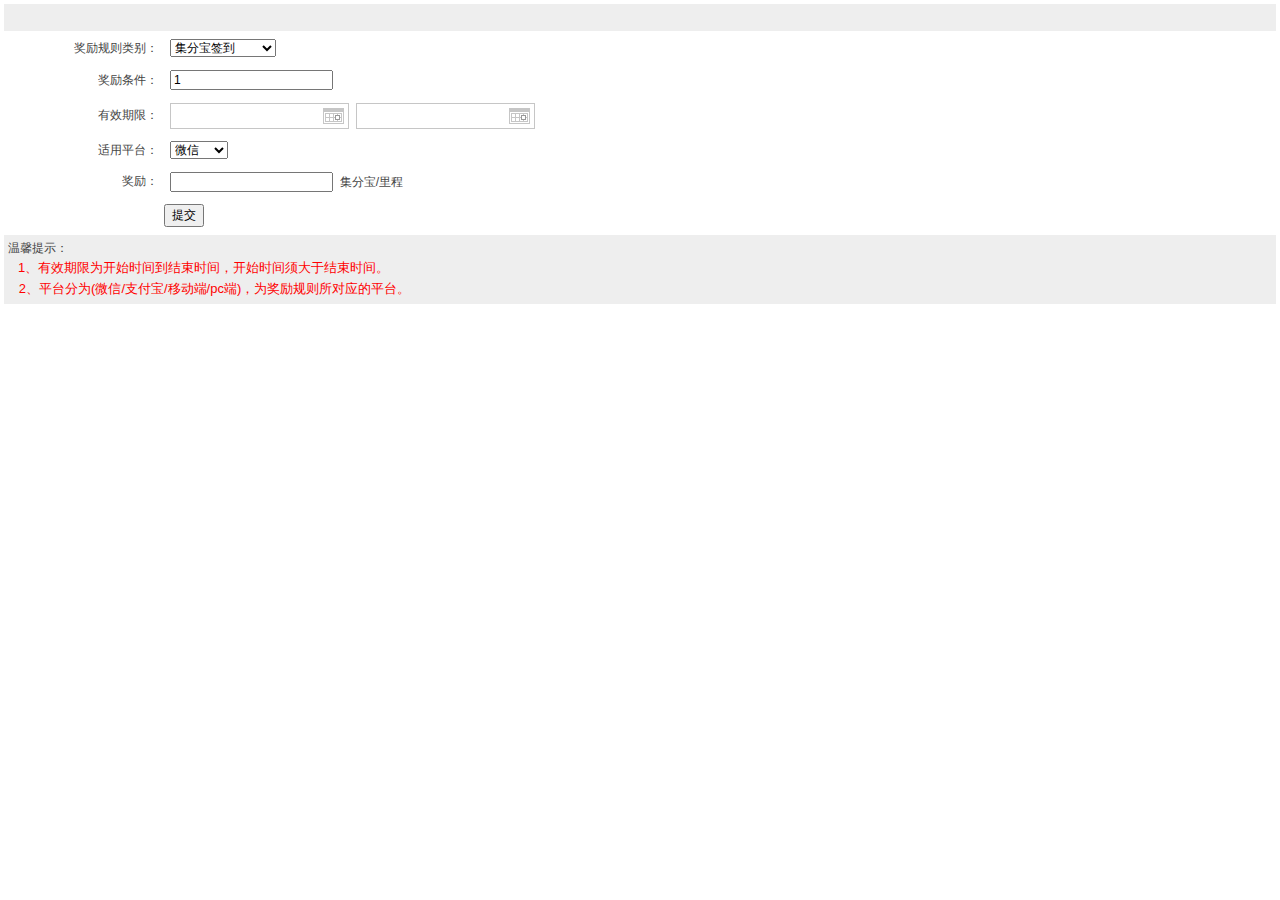
<file: WebRoot/addPara.html>
<!doctype html>
<html>
<head>
<meta http-equiv="Content-Type" content="text/html; charset=UTF-8" ></meta>
<title>嗨悠游奖励规则</title>
<style>
body { background: #ffffff; color: #444;font-size:12px; }
a { color: #07c; text-decoration: none; border: 0; background-color: transparent; }
body, div, q, iframe, form, h5 { margin: 0; padding: 0; }
img, fieldset { border: none 0; }
body, td, textarea { word-break: break-all; word-wrap: break-word; line-height:1.6; }
body, input, textarea, select, button { margin: 0; font-size: 12px; font-family: Tahoma, SimSun, sans-serif; }
div, p, table, th, td { font-size:1em; font-family:inherit; line-height:inherit; }
h5 { font-size:12px; }
ol li,ul li{ margin-bottom:0.5em;}
pre, code { font-family: "Courier New", Courier, monospace; word-wrap:break-word; line-height:1.4; font-size:12px;}
pre{background:#f6f6f6; border:#eee solid 1px; margin:1em 0.5em; padding:0.5em 1em;}
#content { padding-left:50px; padding-right:50px; }
#content h2 { font-size:20px; color:#069; padding-top:8px; margin-bottom:8px; }
#content h3 { margin:8px 0; font-size:14px; COLOR:#693; }
#content h4 { margin:8px 0; font-size:16px; COLOR:#690; }
#content div.item { margin-top:10px; margin-bottom:10px; border:#eee solid 4px; padding:10px; }
hr { clear:both; margin:7px 0; +margin: 0;
border:0 none; font-size: 1px; line-height:1px; color: #069; background-color:#069; height: 1px; }
.infobar { background:#fff9e3; border:1px solid #fadc80; color:#743e04; }
.buttonStyle{width:64px;height:22px;line-height:22px;color:#369;text-align:center;background:url(images/buticon.gif) no-repeat left top;border:0;font-size:12px;}
.buttonStyle:hover{background:url(images/buticon.gif) no-repeat left -23px;}
</style>
<script type="text/javascript" src="js/zDrag.js"></script>
<script type="text/javascript" src="js/zDialog.js"></script>
<script type="text/javascript" src="js/laydate/laydate.js"></script>
<script type="text/javascript" src="js/jquery.min.js"></script>
<script type="text/javascript" src="js/jquery.SuperSlide.js"></script>
<script type="text/javascript" src="js/main.js"></script>
<script type="text/javascript" src="js/core.js"></script>
</head>
<body>
<div id="forlogin">
<form name="postRule" id="postRule" >
      <table width="100%" border="0" align="center" cellpadding="4" cellspacing="4" bordercolor="#666666">
        <tr>
          <td colspan="2" bgcolor="#eeeeee">&nbsp;</td>
        </tr>
        <tr>
          <td width="150" align="right">奖励规则类别：</td>
          <td>
          <select name="PARAM_NAME">
			  <option value ="JIFENBAO_POINT">集分宝签到</option>
			  <option value ="POINT_SIGN_COUNT">集分宝连续签到</option>
			  <option value ="CUMULATIVE_POINT">集分宝累积签到</option>
			  <option value ="MILEAGE">里程每次签到</option>
			  <option value ="MILEAGE_SIGN_COUNT">里程连续签到</option>
			  <option value ="CUMULATIVE_MILEAGE">里程累积签到</option>
			</select>
          </td>
        </tr>
        <tr>
          <td width="150" align="right">奖励条件：</td>
          <td><input type="text" name="PARAM_VALUE"  value="1"/></td>
        </tr>
        <tr>
          <td align="right">有效期限：</td>
          <td><input type="text"  name="START_TIME"  class="laydate-icon"  onclick="laydate()"/>&nbsp;&nbsp;<input type="text" name="END_TIME"  class="laydate-icon"  onclick="laydate()"/></td>
        </tr>
         <tr>
          <td align="right">适用平台：</td>
          <td>
          <select name="TYPE">
			  <option value ="微信">微信</option>
			  <option value ="支付宝">支付宝</option>
			  <option value ="移动端">移动端</option>
			  <option value ="pc端">pc端</option>
			</select>
          </td>
        </tr>
         <tr>
          <td align="right">奖励：</td>
          <td><input type="text" name="AWARD_VALUE"  />&nbsp;&nbsp;集分宝/里程</td>
        </tr>
        <tr>
          <td colspan="2" align="left" style="padding-left:160px;">
          <input type="hidden" value="0" name="PARAM_TYPE" ID="PARAM_TYPE"/>
          <input type="button"  id="addRule" onclick="postRules()" value="提交" />
          </td>
        </tr>
         <tr>
          <td colspan="2" bgcolor="#eeeeee">温馨提示：</br>&nbsp;&nbsp;&nbsp;<span style="color:#F00; font-size:13px">1、有效期限为开始时间到结束时间，开始时间须大于结束时间。</br>&nbsp;&nbsp;&nbsp;2、平台分为(微信/支付宝/移动端/pc端)，为奖励规则所对应的平台。</span></td>
        </tr>
      </table>
</form>
</div>
</body>
</html>
</file>
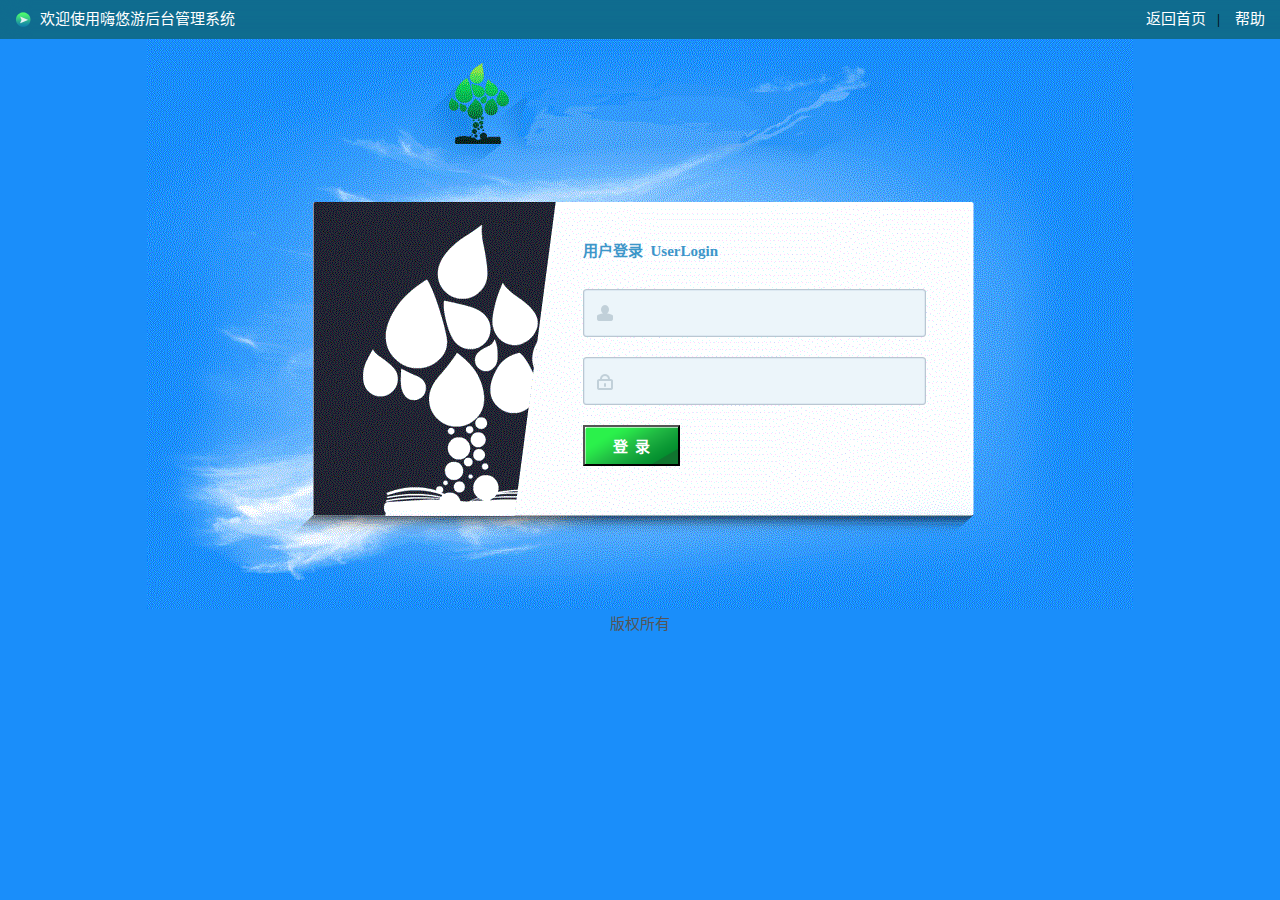
<file: WebRoot/login.html>
<!doctype html>
<meta http-equiv="x-ua-compatible" content="IE=EmulateIE9" >
<html lang="zh-CN">
<head>
	<meta charset="UTF-8">
    <link rel="stylesheet" href="css/login.css">
    	<script type="text/javascript" src="js/jquery-1.9.1.min.js"></script>
	<script type="text/javascript" src="js/core.js"></script>
	<script type="text/javascript" src="js/bootstrap.min.js"></script>
	<script type="text/javascript" src="js/main.js"></script>
	<title>嗨悠游后台登陆</title>
</head>
<body>
	<div id="login_top">
		<div id="welcome">
			欢迎使用嗨悠游后台管理系统
		</div>
		<div id="back">
			<a href="#">返回首页</a>&nbsp;&nbsp; | &nbsp;&nbsp;
			<a href="#">帮助</a>
		</div>
	</div>
	<div id="login_center">
		<div id="login_area">
			<div id="login_form">
				<form action="admin/adminUserLogin/login.json"  name="loginForm" id="loginForm"  method="post">
					<div id="login_tip">
						用户登录&nbsp;&nbsp;UserLogin
					</div>
					<div  id="loginText" style="color:#F00; font-size:15px"></div>
					<div><input type="text" class="username" name="userName" id="userName"></div>
					<div><input type="passWord" class="pwd" name="passWord" id="passWord"></div>
					<div id="btn_area">
					    <button type="button"  id="sub_btn" onclick="login()">登&nbsp;&nbsp;录</button>
					</div>
				</form>
			</div>
		</div>
	</div>
	<div id="login_bottom">
		版权所有
	</div>
</body>
</html>
</file>
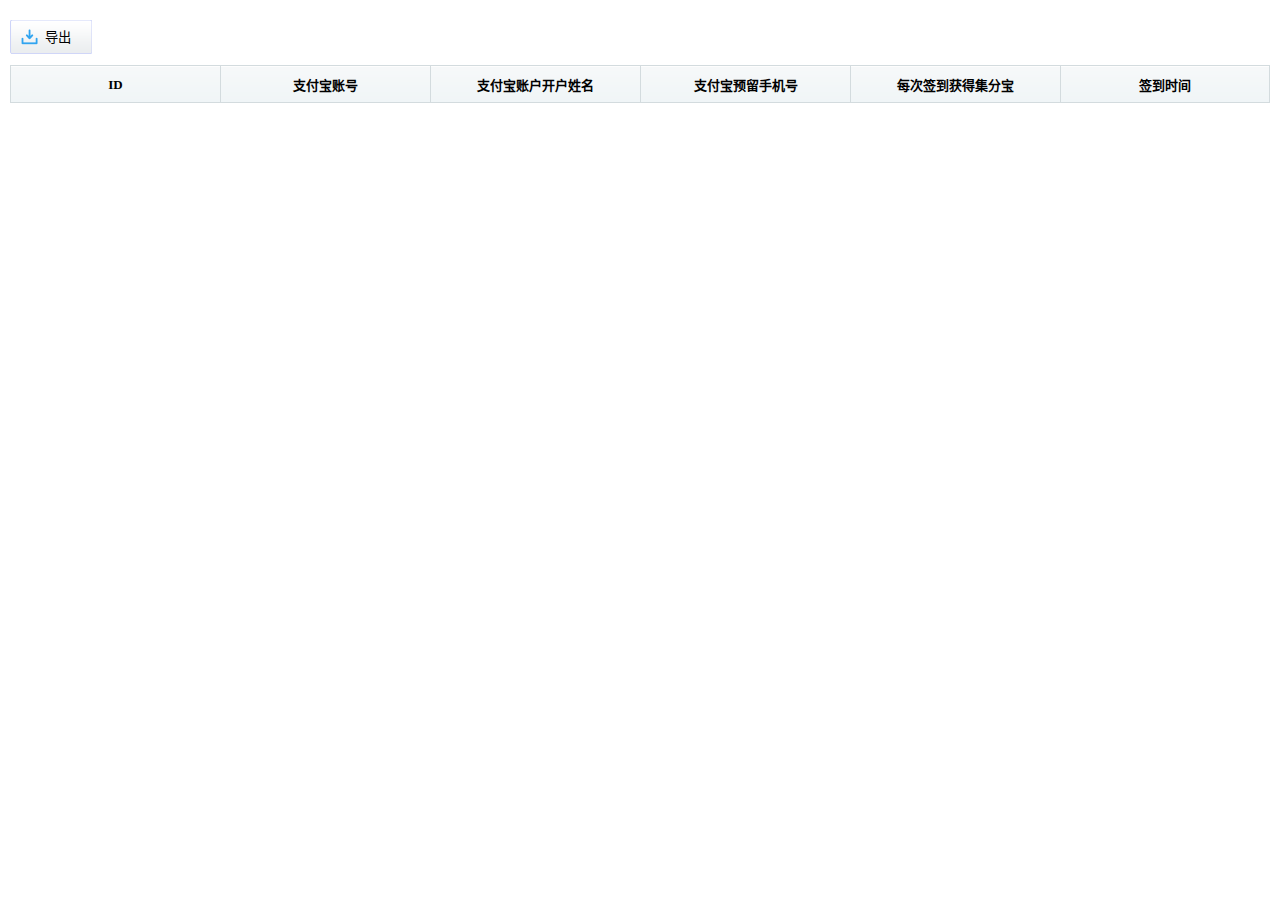
<file: WebRoot/main.html>
<!doctype html>
<html lang="zh-CN">
<head>
<meta charset="UTF-8">
<link rel="stylesheet" href="css/common.css">
<link rel="stylesheet" href="css/main.css">
<script type="text/javascript" src="js/jquery.min.js"></script>
<script type="text/javascript" src="js/colResizable-1.3.min.js"></script>
<script type="text/javascript" src="js/common.js"></script>
<script type="text/javascript" src="js/core.js"></script>
    <script type="text/javascript" src="js/main.js"></script>
<script type="text/javascript">
	$(function() {
		$(".list_table").colResizable({
			liveDrag : true,
			gripInnerHtml : "<div class='grip'></div>",
			draggingClass : "dragging",
			minWidth : 30
		});

	});
</script>
<title>Document</title>
</head>
<body>
	<div class="container">
		<div id="button" class="mt10">
			<input type="button" name="button" class="btn btn82 btn_export"
				value="导出">
		</div>
		<div id="search_bar" class="mt10">
			<div id="table" class="mt10">
				<div class="box span10 oh" id="tableDiv">
					<table id="tbody" width="100%" border="0" cellpadding="0" cellspacing="0" class="list_table">
						<tr>
							<th width="25%">ID</th>
							<th width="25%">支付宝账号</th>
							<th width="25%">支付宝账户开户姓名</th>
							<th width="25%">支付宝预留手机号</th>
							<th width="25%">每次签到获得集分宝</th>
							<th width="25%">签到时间</th>
							</tr>
					</table>

				</div>
			</div>
		</div>
	</div>
</body>
</html>
</file>
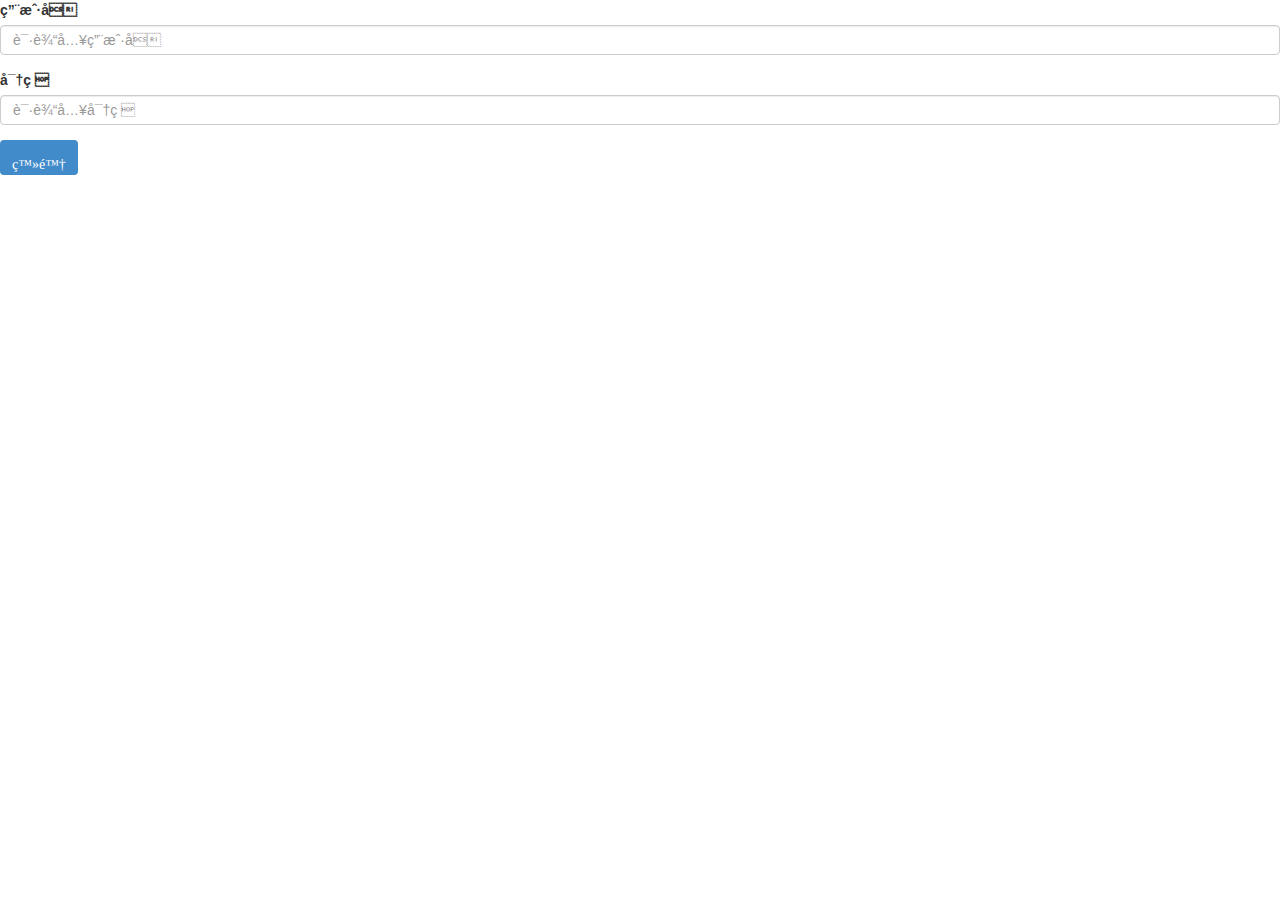
<file: WebRoot/login/login.html>
<!DOCTYPE html>
<html>
  <head>
    <title>login.html</title>
    <meta name="content-type" content="text/html; charset=UTF-8">
	<link href="../css/bootstrap.min.css" rel="stylesheet" />
	<link href="../css/main.css" rel="stylesheet" />
	<script type="text/javascript" src="../js/jquery-1.9.1.min.js"></script>
	<script type="text/javascript" src="../js/core.js"></script>
	<script type="text/javascript" src="../js/bootstrap.min.js"></script>
  </head>
  <body>
  
	<div class="center-block">
		<form id="frmLogin">
			<div class="form-group">
		    <label for="userName">用户名</label>
		    <input type="text" class="form-control" id="userName" placeholder="请输入用户名">
		  </div>
		  <div class="form-group">
		    <label for="txtPwd">密码</label>
		    <input type="password" class="form-control" id="txtPwd" placeholder="请输入密码">
		  </div>
		  <button type="submit" class="btn btn-primary">登陆</button>
		</form>
	</div>
  </body>
</html>
</file>
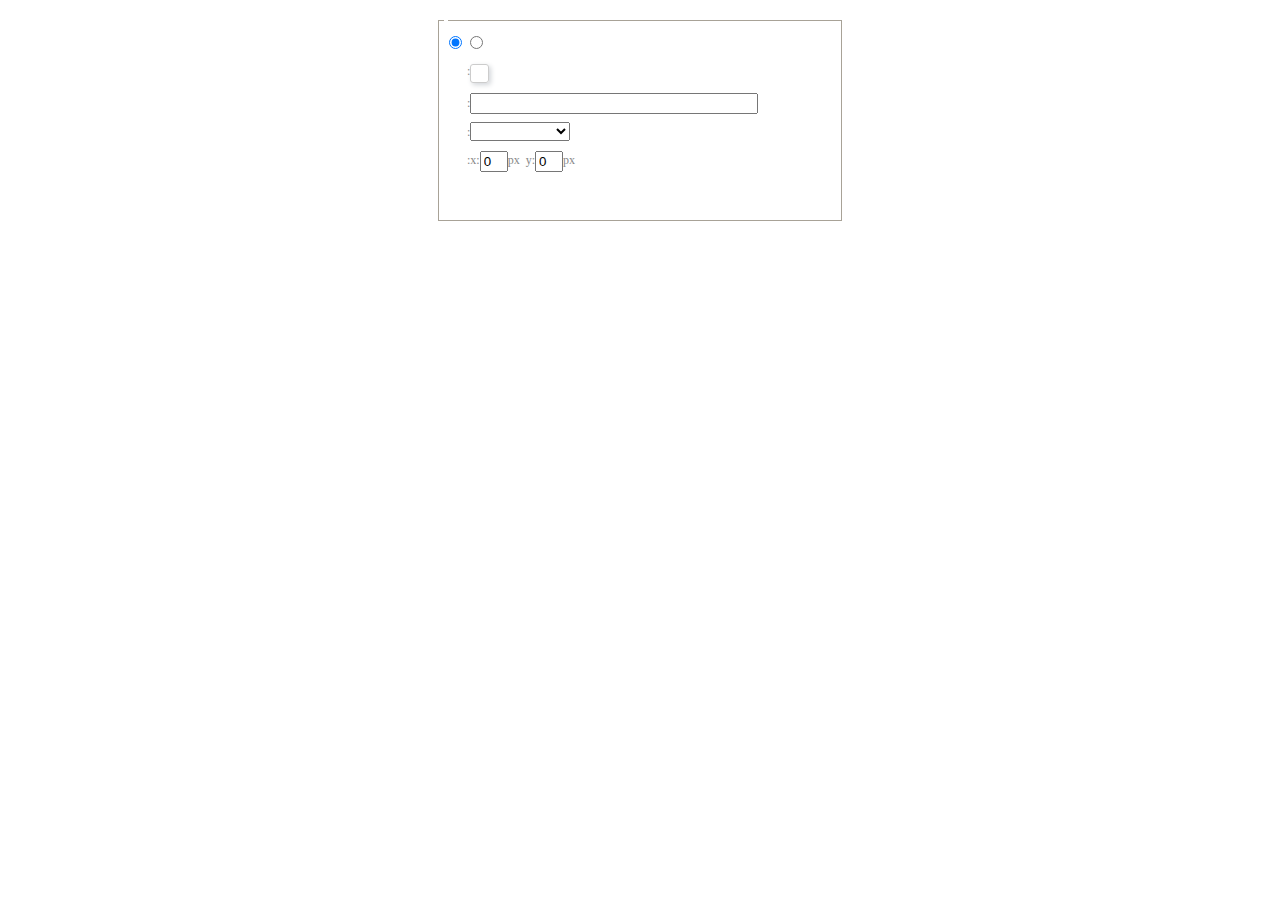
<file: WebRoot/ueditor/dialogs/background/background.html>
<!DOCTYPE HTML>
<html>
<head>
    <meta http-equiv="Content-Type" content="text/html;charset=utf-8"/>
    <script type="text/javascript" src="../internal.js"></script>
    <link rel="stylesheet" type="text/css" href="background.css">
</head>
<body>
    <div id="bg_container" class="wrapper">
        <div id="tabHeads" class="tabhead">
            <span class="focus" data-content-id="normal"><var id="lang_background_normal"></var></span>
            <span class="" data-content-id="imgManager"><var id="lang_background_local"></var></span>
        </div>
        <div id="tabBodys" class="tabbody">
            <div id="normal" class="panel focus">
                <fieldset class="bgarea">
                    <legend><var id="lang_background_set"></var></legend>
                    <div class="content">
                        <div>
                            <label><input id="nocolorRadio" class="iptradio" type="radio" name="t" value="none" checked="checked"><var id="lang_background_none"></var></label>
                            <label><input id="coloredRadio" class="iptradio" type="radio" name="t" value="color"><var id="lang_background_colored"></var></label>
                        </div>
                        <div class="wrapcolor pl">
                            <div class="color">
                                <var id="lang_background_color"></var>:
                            </div>
                            <div id="colorPicker"></div>
                            <div class="clear"></div>
                        </div>
                        <div class="wrapcolor pl">
                            <label><var id="lang_background_netimg"></var>:</label><input class="txt" type="text" id="url">
                        </div>
                        <div id="alignment" class="alignment">
                            <var id="lang_background_align"></var>:<select id="repeatType">
                                <option value="center"></option>
                                <option value="repeat-x"></option>
                                <option value="repeat-y"></option>
                                <option value="repeat"></option>
                                <option value="self"></option>
                            </select>
                        </div>
                        <div id="custom" >
                            <var id="lang_background_position"></var>:x:<input type="text" size="1" id="x" maxlength="4" value="0">px&nbsp;&nbsp;y:<input type="text" size="1" id="y" maxlength="4" value="0">px
                        </div>
                    </div>
                </fieldset>

            </div>
            <div id="imgManager" class="panel">
                <div id="imageList" style=""></div>
            </div>
        </div>
    </div>
    <script type="text/javascript" src="background.js"></script>
</body>
</html>
</file>
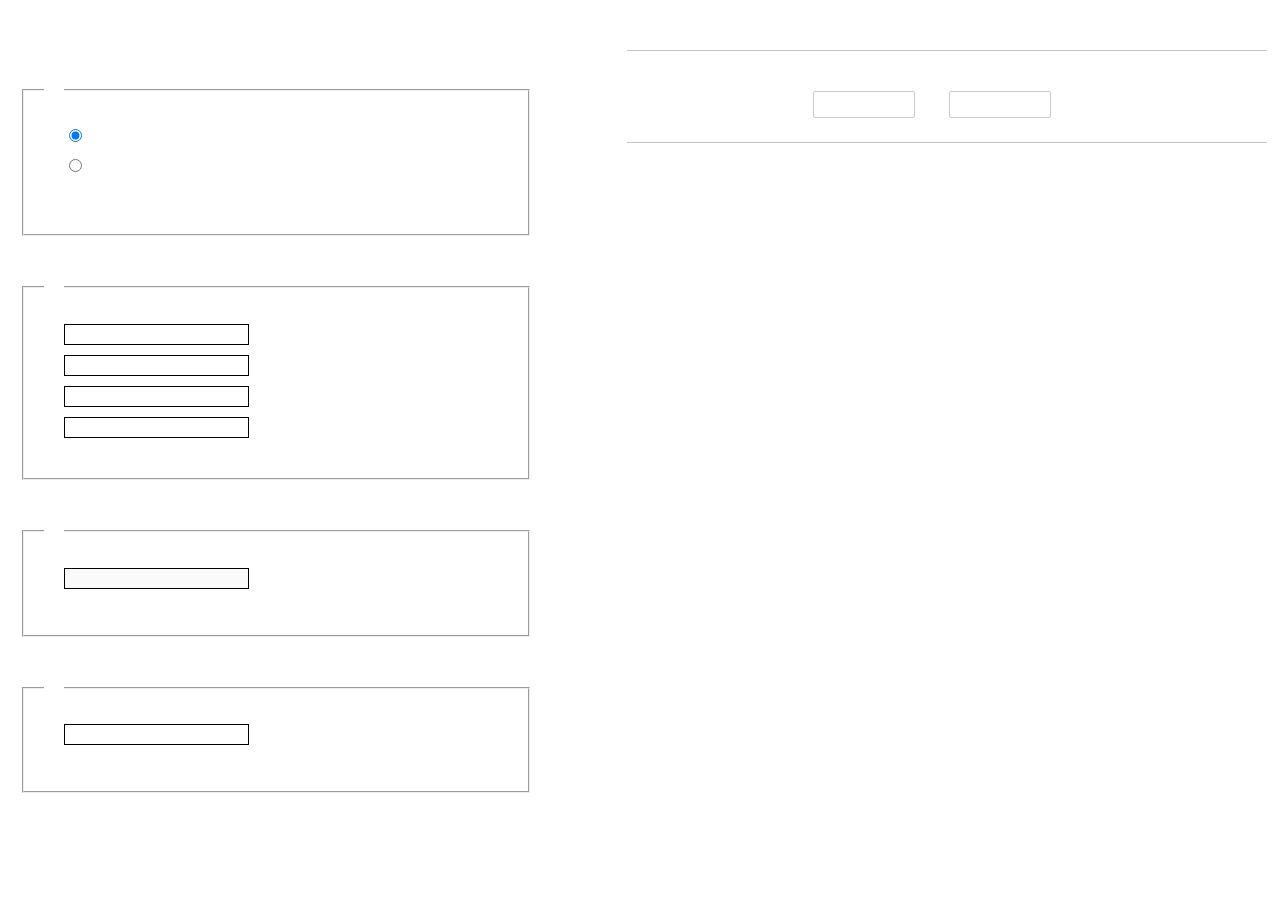
<file: WebRoot/ueditor/dialogs/charts/charts.html>
<!DOCTYPE html>
<html>
    <head>
        <title>chart</title>
        <meta chartset="utf-8">
        <link rel="stylesheet" type="text/css" href="charts.css">
        <script type="text/javascript" src="../internal.js"></script>
    </head>
    <body>
        <div class="main">
            <div class="table-view">
                <h3><var id="lang_data_source"></var></h3>
                <div id="tableContainer" class="table-container"></div>
                <h3><var id="lang_chart_format"></var></h3>
                <form name="data-form">
                    <div class="charts-format">
                        <fieldset>
                            <legend><var id="lang_data_align"></var></legend>
                            <div class="format-item-container">
                                <label>
                                    <input type="radio" class="format-ctrl not-pie-item" name="charts-format" value="1" checked="checked">
                                    <var id="lang_chart_align_same"></var>
                                </label>
                                <label>
                                    <input type="radio" class="format-ctrl not-pie-item" name="charts-format" value="-1">
                                    <var id="lang_chart_align_reverse"></var>
                                </label>
                                <br>
                            </div>
                        </fieldset>
                        <fieldset>
                            <legend><var id="lang_chart_title"></var></legend>
                            <div class="format-item-container">
                                <label>
                                    <var id="lang_chart_main_title"></var><input type="text" name="title" class="data-item">
                                </label>
                                <label>
                                    <var id="lang_chart_sub_title"></var><input type="text" name="sub-title" class="data-item not-pie-item">
                                </label>
                                <label>
                                    <var id="lang_chart_x_title"></var><input type="text" name="x-title" class="data-item not-pie-item">
                                </label>
                                <label>
                                    <var id="lang_chart_y_title"></var><input type="text" name="y-title" class="data-item not-pie-item">
                                </label>
                            </div>
                        </fieldset>
                        <fieldset>
                            <legend><var id="lang_chart_tip"></var></legend>
                            <div class="format-item-container">
                                <label>
                                    <var id="lang_cahrt_tip_prefix"></var>
                                    <input type="text" id="tipInput" name="tip" class="data-item" disabled="disabled">
                                </label>
                                <p><var id="lang_cahrt_tip_description"></var></p>
                            </div>
                        </fieldset>
                        <fieldset>
                            <legend><var id="lang_chart_data_unit"></var></legend>
                            <div class="format-item-container">
                                <label><var id="lang_chart_data_unit_title"></var><input type="text" name="unit" class="data-item"></label>
                                <p><var id="lang_chart_data_unit_description"></var></p>
                            </div>
                        </fieldset>
                    </div>
                </form>
            </div>
            <div class="charts-view">
                <div id="chartsContainer" class="charts-container"></div>
                <div id="chartsType" class="charts-type">
                    <h3><var id="lang_chart_type"></var></h3>
                    <div class="scroll-view">
                        <div class="scroll-container">
                            <div id="scrollBed" class="scroll-bed"></div>
                        </div>
                        <div id="buttonContainer" class="button-container">
                            <a href="#" data-title="prev"><var id="lang_prev_btn"></var></a>
                            <a href="#" data-title="next"><var id="lang_next_btn"></var></a>
                        </div>
                    </div>
                </div>
            </div>
        </div>
        <script src="../../third-party/jquery-1.10.2.min.js"></script>
        <script src="../../third-party/highcharts/highcharts.js"></script>
        <script src="chart.config.js"></script>
        <script src="charts.js"></script>
    </body>
</html>
</file>
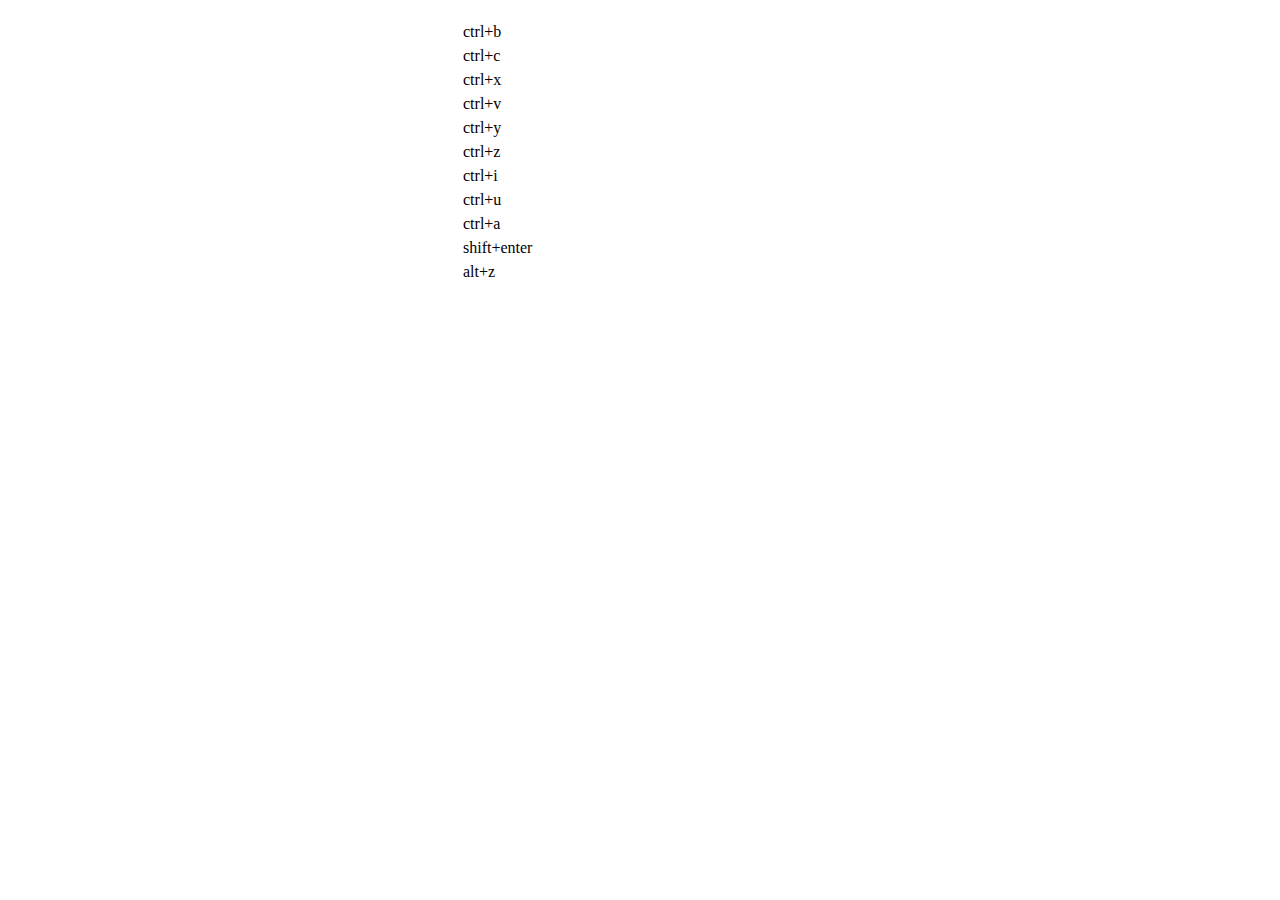
<file: WebRoot/ueditor/dialogs/help/help.html>
<!DOCTYPE HTML PUBLIC "-//W3C//DTD HTML 4.01 Transitional//EN"
        "http://www.w3.org/TR/html4/loose.dtd">
<html>
<head>
    <title>帮助</title>
    <meta content="text/html; charset=utf-8" http-equiv="Content-Type"/>
    <script type="text/javascript" src="../internal.js"></script>
    <link rel="stylesheet" type="text/css" href="help.css">
</head>
<body>
<div class="wrapper" id="helptab">
    <div id="tabHeads" class="tabhead">
        <span class="focus" tabsrc="about"><var id="lang_input_about"></var></span>
        <span tabsrc="shortcuts"><var id="lang_input_shortcuts"></var></span>
    </div>
    <div id="tabBodys" class="tabbody">
        <div id="about" class="panel">
            <h1>UEditor</h1>
            <p id="version"></p>
            <p><var id="lang_input_introduction"></var></p>
        </div>
        <div id="shortcuts" class="panel">
            <table>
                <thead>
                <tr>
                    <td><var id="lang_Txt_shortcuts"></var></td>
                    <td><var id="lang_Txt_func"></var></td>
                </tr>
                </thead>
                <tbody>
                <tr>
                    <td>ctrl+b</td>
                    <td><var id="lang_Txt_bold"></var></td>
                </tr>
                <tr>
                    <td>ctrl+c</td>
                    <td><var id="lang_Txt_copy"></var></td>
                </tr>
                <tr>
                    <td>ctrl+x</td>
                    <td><var id="lang_Txt_cut"></var></td>
                </tr>
                <tr>
                    <td>ctrl+v</td>
                    <td><var id="lang_Txt_Paste"></var></td>
                </tr>
                <tr>
                    <td>ctrl+y</td>
                    <td><var id="lang_Txt_undo"></var></td>
                </tr>
                <tr>
                    <td>ctrl+z</td>
                    <td><var id="lang_Txt_redo"></var></td>
                </tr>
                <tr>
                    <td>ctrl+i</td>
                    <td><var id="lang_Txt_italic"></var></td>
                </tr>
                <tr>
                    <td>ctrl+u</td>
                    <td><var id="lang_Txt_underline"></var></td>
                </tr>
                <tr>
                    <td>ctrl+a</td>
                    <td><var id="lang_Txt_selectAll"></var></td>
                </tr>
                <tr>
                    <td>shift+enter</td>
                    <td><var id="lang_Txt_visualEnter"></var></td>
                </tr>
                <tr>
                    <td>alt+z</td>
                    <td><var id="lang_Txt_fullscreen"></var></td>
                </tr>
                </tbody>
            </table>
        </div>
    </div>
</div>
<script type="text/javascript" src="help.js"></script>
</body>
</html>
</file>
<file: WebRoot/css/login.css>
@CHARSET "UTF-8";
* { margin:0; padding:0; list-style:none;}
html, body { 
	background: url(../images/login/bg.gif);
	overflow-y: auto;
	overflow-x: hidden;
	font:normal 15px "Microsoft YaHei";
}
#login_top {
 height:39px;
 background: #07c url('../images/login/topBg.gif') 0px 0px repeat-x;
}
#welcome{
	height: 39px;
	line-height: 39px;
	padding-left: 40px;
	background: url('../images/login/topleft.gif') 0px 0px no-repeat;
	color:#fff;
	float: left;
}
#back{
	float: right;
	height: 39px;
	line-height: 39px;
	padding-right: 15px;
}
#back a{
	 color: #fff;
	 text-decoration: none;
}
#login_center {
}
#login_bottom {
 height:30px;
 line-height: 30px;
 text-align: center;
 color: #555;
}
#login_area{
	margin: 0px auto;
	width: 986px;
	height: 570px;
	background: url('../images/login/login.gif') 0px 0px no-repeat;
	position: relative;
}
#login_form{
	width: 370px;
	height: 270px;
	position: absolute;
	top: 180px;
	right: 180px;
}
#login_tip{
	height: 35px;
	line-height: 35px;
	font-weight: bold;
	color: #3d96c9;
	padding-top: 15px;
}
input,img{
	border-style: none;
	vertical-align: middle;
}
.username,.pwd{
	width: 300px;
	height: 48px;
	line-height: 48px;
	padding-left: 43px;
	margin-top: 20px;
}
.username{
	background: url('../images/login/username.gif') 0px 0px no-repeat;
}
.pwd{
	background: url('../images/login/pwd.gif') 0px 0px no-repeat;
}
#btn_area{
 margin-top: 20px;
}

#sub_btn{
	width:97px;
	height: 41px;
	line-height: 41px;
	background: url('../images/login/btn.gif') 0px 0px no-repeat;
	font:normal 15px/41px "Microsoft YaHei";
	color: #fff;
	font-weight: bold;
	cursor: pointer;
	vertical-align: middle;
}
.verify{
	width: 50px;
	height: 38px;
	line-height: 38px;
	padding-left: 25px;
	border: 1px solid #bac7d2 ;
	background: #ecf5fa url(../images/login/login-icon.gif) left -92px no-repeat;
 	border-radius: 3px;
 	box-shadow: 5px 5px 5px #e7f1f7 inset;
}
</file>
<file: WebRoot/css/common.css>
@CHARSET "UTF-8";
* { margin:0; padding:0; list-style:none;
}
html, body { 
	font:normal 13px "Microsoft YaHei";
	font-family: "Microsoft YaHei","微软雅黑","sans-serif" ;
	/* _font:normal 13px "sans-serif"; */
}
.fl{float: left;}
.fr{float: right;}
.clear{clear: both;}
.oh{overflow: hidden;}
a{text-decoration: none;}
img{border:none;}
input,img,select{border-style: none;vertical-align: middle;}
select{*vertical-align: top;}
.span2{ width:19.97%;}
.span3{ width:29.97%;}
.span4{ width:39.97%;}
.span5{ width:49.97%;}
.span6{ width:59.97%;}
.span7{ width:69.97%;}
.span8{ width:79.97%;}
.span9{ width:89.97%;}
.span10{ width:100%;}
.mt5{margin-top: 5px;}
.mt10{margin-top: 10px;}
.mt15{margin-top: 15px;}
.mt25{margin-top: 25px;}
.mb5{margin-bottom: 5px;}
.mb10{margin-bottom: 10px;}
.mb15{margin-bottom: 15px;}
.mb25{margin-bottom: 25px;}
.pt5{padding-top: 5px;}
.pt10{padding-top: 10px;}
.pt15{padding-top: 15px}
.pt20{padding-top: 20px}
.pb5{padding-bottom: 5px;}
.pb10{padding-bottom: 10px;}
.pb15{padding-bottom: 15px}
.pl20{padding-bottom: 20px}
.pl5{padding-left: 5px;}
.pl10{padding-left: 10px;}
.pl15{padding-left: 15px}
.pl20{padding-left: 20px}
.pr5{padding-right: 5px;}
.pr10{padding-right: 10px;}
.pr15{padding-right: 15px}
.pr20{padding-right: 20px}
.lh20{line-height: 20px;}
.lh22{line-height: 22px;}
.lh25{line-height: 25px;}
.lh28{line-height: 28px;}
.lh30{line-height: 30px;}
.wh60{width: 60px;}
.wh80{width: 80px;}
.wh100{width: 100px;}
/*配色表*/
.color307fb1{color: #307fb1;}
</file>
<file: WebRoot/ueditor/dialogs/background/background.css>
.wrapper{ width: 424px;margin: 10px auto; zoom:1;position: relative}
.tabbody{height:225px;}
.tabbody .panel { position: absolute;width:100%; height:100%;background: #fff; display: none;}
.tabbody .focus { display: block;}

body{font-size: 12px;color: #888;overflow: hidden;}
input,label{vertical-align:middle}
.clear{clear: both;}
.pl{padding-left: 18px;padding-left: 23px\9;}

#imageList {width: 420px;height: 215px;margin-top: 10px;overflow: hidden;overflow-y: auto;}
#imageList div {float: left;width: 100px;height: 95px;margin: 5px 10px;}
#imageList img {cursor: pointer;border: 2px solid white;}

.bgarea{margin: 10px;padding: 5px;height: 84%;border: 1px solid #A8A297;}
.content div{margin: 10px 0 10px 5px;}
.content .iptradio{margin: 0px 5px 5px 0px;}
.txt{width:280px;}

.wrapcolor{height: 19px;}
div.color{float: left;margin: 0;}
#colorPicker{width: 17px;height: 17px;border: 1px solid #CCC;display: inline-block;border-radius: 3px;box-shadow: 2px 2px 5px #D3D6DA;margin: 0;float: left;}
div.alignment,#custom{margin-left: 23px;margin-left: 28px\9;}
#custom input{height: 15px;min-height: 15px;width:20px;}
#repeatType{width:100px;}


/* 图片管理样式 */
#imgManager {
    width: 100%;
    height: 225px;
}
#imgManager #imageList{
    width: 100%;
    overflow-x: hidden;
    overflow-y: auto;
}
#imgManager ul {
    display: block;
    list-style: none;
    margin: 0;
    padding: 0;
}
#imgManager li {
    float: left;
    display: block;
    list-style: none;
    padding: 0;
    width: 113px;
    height: 113px;
    margin: 9px 0 0 19px;
    background-color: #eee;
    overflow: hidden;
    cursor: pointer;
    position: relative;
}
#imgManager li.clearFloat {
    float: none;
    clear: both;
    display: block;
    width:0;
    height:0;
    margin: 0;
    padding: 0;
}
#imgManager li img {
    cursor: pointer;
}
#imgManager li .icon {
    cursor: pointer;
    width: 113px;
    height: 113px;
    position: absolute;
    top: 0;
    left: 0;
    z-index: 2;
    border: 0;
    background-repeat: no-repeat;
}
#imgManager li .icon:hover {
    width: 107px;
    height: 107px;
    border: 3px solid #1094fa;
}
#imgManager li.selected .icon {
    background-image: url(images/success.png);
    background-position: 75px 75px;
}
#imgManager li.selected .icon:hover {
    width: 107px;
    height: 107px;
    border: 3px solid #1094fa;
    background-position: 72px 72px;
}
</file>
<file: WebRoot/ueditor/dialogs/charts/charts.css>
html, body {
    width: 100%;
    height: 100%;
    margin: 0;
    padding: 0;
    overflow-x: hidden;
}

.main {
    width: 100%;
    overflow: hidden;
}

.table-view {
    height: 100%;
    float: left;
    margin: 20px;
    width: 40%;
}

.table-view .table-container {
    width: 100%;
    margin-bottom: 50px;
    overflow: scroll;
}

.table-view th {
    padding: 5px 10px;
    background-color: #F7F7F7;
}

.table-view td {
    width: 50px;
    text-align: center;
    padding:0;
}

.table-container input {
    width: 40px;
    padding: 5px;
    border: none;
    outline: none;
}

.table-view caption {
    font-size: 18px;
    text-align: left;
}

.charts-view {
    /*margin-left: 49%!important;*/
    width: 50%;
    margin-left: 49%;
    height: 400px;
}

.charts-container {
    border-left: 1px solid #c3c3c3;
}

.charts-format fieldset {
    padding-left: 20px;
    margin-bottom: 50px;
}

.charts-format legend {
    padding-left: 10px;
    padding-right: 10px;
}

.format-item-container {
    padding: 20px;
}

.format-item-container label {
    display: block;
    margin: 10px 0;
}

.charts-format .data-item {
    border: 1px solid black;
    outline: none;
    padding: 2px 3px;
}

/* 图表类型 */

.charts-type {
    margin-top: 50px;
    height: 300px;
}

.scroll-view {
    border: 1px solid #c3c3c3;
    border-left: none;
    border-right: none;
    overflow: hidden;
}

.scroll-container {
    margin: 20px;
    width: 100%;
    overflow: hidden;
}

.scroll-bed {
    width: 10000px;
    _margin-top: 20px;
    -webkit-transition: margin-left .5s ease;
    -moz-transition: margin-left .5s ease;
    transition: margin-left .5s ease;
}

.view-box {
    display: inline-block;
    *display: inline;
    *zoom: 1;
    margin-right: 20px;
    border: 2px solid white;
    line-height: 0;
    overflow: hidden;
    cursor: pointer;
}

.view-box img {
    border: 1px solid #cecece;
}

.view-box.selected {
    border-color: #7274A7;
}

.button-container {
    margin-bottom: 20px;
    text-align: center;
}

.button-container a {
    display: inline-block;
    width: 100px;
    height: 25px;
    line-height: 25px;
    border: 1px solid #c2ccd1;
    margin-right: 30px;
    text-decoration: none;
    color: black;
    -webkit-border-radius: 2px;
    -moz-border-radius: 2px;
    border-radius: 2px;
}

.button-container a:HOVER {
    background: #fcfcfc;
}

.button-container a:ACTIVE {
    border-top-color: #c2ccd1;
    box-shadow:inset 0 5px 4px -4px rgba(49, 49, 64, 0.1);
}

.edui-charts-not-data {
    height: 100px;
    line-height: 100px;
    text-align: center;
}
</file>
<file: WebRoot/ueditor/dialogs/help/help.css>
.wrapper{width: 370px;margin: 10px auto;zoom: 1;}
.tabbody{height: 360px;}
.tabbody .panel{width:100%;height: 360px;position: absolute;background: #fff;}
.tabbody .panel h1{font-size:26px;margin: 5px 0 0 5px;}
.tabbody .panel p{font-size:12px;margin: 5px 0 0 5px;}
.tabbody table{width:90%;line-height: 20px;margin: 5px 0 0 5px;;}
.tabbody table thead{font-weight: bold;line-height: 25px;}
</file>
<file: WebRoot/css/main.css>
/* 表单验证插件 jquery.validationEngine 2.6.2 Style */
.formError{z-index:990;}
.formError .formErrorContent{z-index:991;}
.formError .formErrorArrow{z-index:996;}
.ui-dialog .formError{z-index:5000;}
.ui-dialog .formError .formErrorContent{z-index:5001;}
.ui-dialog .formError .formErrorArrow{z-index:5006;}
.inputContainer{position:relative;float:left;}
.formError{display:block;position:absolute;top:300px;left:300px;text-align:left;cursor:pointer;}
.formError.inline{display:inline-block;position:relative;top:0;left:0;}
.ajaxSubmit{display:none;padding:20px;border:1px solid #999;background-color:#55ea55;}
.formError .formErrorContent{position:relative;width:100%;min-width:120px;padding:4px 10px;border:2px solid #ddd;border-radius:6px;background-color:#ee0101;box-shadow:0 0 6px #000;color:#fff;font:12px/18px "\5b8b\4f53",Tahoma;}
.formError.inline .formErrorContent{border:0;border-radius:0;box-shadow:none;}
.greenPopup .formErrorContent{background-color:#33be40;}
.blackPopup .formErrorContent{background-color:#393939;color:#fff;}
.formError .formErrorArrow{position:relative;margin:-2px 0 0 13px;width:15px;}
body[dir='rtl'] .formError .formErrorArrow,
body.rtl .formError .formErrorArrow{margin:-2px 13px 0 0;}
.formError .formErrorArrowBottom{top:2px;margin:0 0 0 12px;box-shadow:none;}
.formError .formErrorArrow div{display:block;height:1px;margin:0 auto;border-right:2px solid #ddd;border-left:2px solid #ddd;background-color:#ee0101;box-shadow:0 2px 3px #444;font-size:0;font-size:0;line-height:0;}
.formError .formErrorArrowBottom div{box-shadow:none;}
.greenPopup .formErrorArrow div{background-color:#33be40;}
.blackPopup .formErrorArrow div{background-color:#393939;color:#fff;}
.formError .formErrorArrow .line10{width:15px;border:0;}
.formError .formErrorArrow .line9{width:13px;border:0;}
.formError .formErrorArrow .line8{width:11px;}
.formError .formErrorArrow .line7{width:9px;}
.formError .formErrorArrow .line6{width:7px;}
.formError .formErrorArrow .line5{width:5px;}
.formError .formErrorArrow .line4{width:3px;}
.formError .formErrorArrow .line3{width:1px;border-right:2px solid #ddd;border-bottom:0 solid #ddd;border-left:2px solid #ddd;}
.formError .formErrorArrow .line2{width:3px;border:0;background-color:#ddd;}
.formError .formErrorArrow .line1{width:1px;border:0;background-color:#ddd;}
/* jquery.validationEngine 2.6.2 Style Patch */
.formError-noArrow .formErrorArrow{display:none;}
.formError-text .formErrorContent{padding:0;border:none;background:none;color:#ed1b23;box-shadow:none;}
.formError-text.greenPopup .formErrorContent{color:#33be40;}
.formError-text.blackPopup .formErrorContent{color:#393939;}
.formError-text .formErrorArrow{display:none;}
.formError-small .formErrorContent{padding:3px 10px;border:1px solid #333;border-radius:4px;box-shadow:inset 0 0 2px #fff,0 0 2px #333;}
.formError-small .formErrorArrow div{display:none;border-right-color:#333;border-left-color:#333;box-shadow:none;}
.formError-small .formErrorArrow .line7,
.formError-small .formErrorArrow .line6,
.formError-small .formErrorArrow .line5,
.formError-small .formErrorArrow .line4,
.formError-small .formErrorArrow .line3,
.formError-small .formErrorArrow .line1{display:block;border-width:0 1px 0 1px;}
.formError-small .formErrorArrow .line7{border:0;}
.formError-small .formErrorArrow .line3{border-width:0 1px 0 1px;border-color:#333;}
.formError-small .formErrorArrow .line1{background-color:#333;}
.formError-white .formErrorContent{border-color:#ed1b23;background-color:#fff;color:#ed1b23;box-shadow:0 0 2px #ed1b23;}
.formError-white.greenPopup .formErrorContent{border-color:#333;background-color:#33be40;color:#fff;box-shadow:0 0 2px #333;}
.formError-white.blackPopup .formErrorContent{border-color:#333;background-color:#393939;color:#fff;box-shadow:0 0 2px #333;}
.formError-white .formErrorArrow div{border-color:#ed1b23;background-color:#fff;box-shadow:none;}
.formError-white.greenPopup .formErrorArrow div{border-color:#333;background-color:#33be40;}
.formError-white.blackPopup .formErrorArrow div{border-color:#333;background-color:#393939;}
.formError-white .formErrorArrow .line3{border-color:#ed1b23;}
.formError-white .formErrorArrow .line2{background-color:#ed1b23;}
.formError-white .formErrorArrow .line1{background-color:#ed1b23;}

@CHARSET "UTF-8";
.container{
	padding: 10px;
}
/*iframe*/
/*box*/
.box{}
.box_border{border: 1px solid #d3dbde;}
.box_top{height: 37px; line-height: 37px; background: url('../images/box_top.png') 0px 0px repeat-x;}
.box_top_l, .box_top_r{height: 37px;line-height: 37px;}
 
/*button*/
.btn{
	height: 35px;
	line-height: 35px;
	border-style: none;
	cursor: pointer;
	font-size: 14px/35px;
	font-family: "Microsoft YaHei","微软雅黑","sans-serif" ;
}
.btn82{
	width: 82px;
	text-align: left;
	padding-left: 35px;
}
.btn150{
	width: 150px;
	text-align: left;
	padding-left: 35px;
}
.btn_add{
	background:   url('../images/btn_add.gif') 0px -1px no-repeat;
}
.btn_add:hover{
	background:   url('../images/btn_add_hover.gif') 0px 0px no-repeat;
	color: #fff;
}
.btn_del{
	background:   url('../images/btn_del.gif') 0px -1px no-repeat;
}
.btn_del:hover{
	background:   url('../images/btn_del_hover.gif') 0px 0px no-repeat;
	color: #fff;
}
.btn_config{
	background:   url('../images/btn_config.gif') 0px -1px no-repeat;
}
.btn_config:hover{
	background:   url('../images/btn_config_hover.gif') 0px 0px no-repeat;
	color: #fff;
}
.btn_checked{
	background:   url('../images/btn_checked.gif') 0px -1px no-repeat;
}
.btn_checked:hover{
	background:   url('../images/btn_checked_hover.gif') 0px 0px no-repeat;
	color: #fff;
}
.btn_nochecked{
	background:   url('../images/btn_nochecked.gif') 0px -1px no-repeat;
}
.btn_nochecked:hover{
	background:   url('../images/btn_nochecked_hover.gif') 0px 0px no-repeat;
	color: #fff;
}
.btn_count{
	background:   url('../images/btn_count.gif') 0px -1px no-repeat;
}
.btn_count:hover{
	background:   url('../images/btn_count_hover.gif') 0px 0px no-repeat;
	color: #fff;
}
.btn_export{
	background:   url('../images/btn_export.gif') 0px -1px no-repeat;
}
.btn_export:hover{
	background:   url('../images/btn_export_hover.gif') 0px 0px no-repeat;
	color: #fff;
}
.btn_recycle{
	background:   url('../images/btn_recycle.gif') 0px -1px no-repeat;
}
.btn_recycle:hover{
	background:   url('../images/btn_recycle_hover.gif') 0px 0px no-repeat;
	color: #fff;
}
.btn_search{
	background:   url('../images/btn_search.gif') 0px -1px no-repeat;
}
.btn_search:hover{
	background:   url('../images/btn_search_hover.gif') 0px 0px no-repeat;
	color: #fff;
}
.btn_save2{
	background:   url('../images/btn_save2.gif') 0px -1px no-repeat;
}
.btn_save2:hover{
	background:   url('../images/btn_save2_hover.gif') 0px 0px no-repeat;
	color: #fff;
}

.btn_res{
	background:   url('../images/btn_res.png') 0px -1px no-repeat;
}
.btn_res:hover{
	background:   url('../images/btn_res_hover.png') 0px 0px no-repeat;
	color: #fff;
}
.btn_back:hover{
	background:   url('../images/btn_back_hover.gif') 0px -1px no-repeat;
	color: #fff;
}
.btn_back{
	background:   url('../images/btn_back_hover.gif') 0px 0px no-repeat;
	color: #fff;
}
/*table*/
.list_table{
	width: 100%;
	border-top: 1px solid #d3dbde;
	border-right: 1px solid #d3dbde;
}
.list_table th{
	height: 37px;
	background: url('../images/box_top.png') 0px 0px repeat-x;
	line-height: 37px;
	border-left: 1px solid #d3dbde;
    font:bold 13px "Microsoft YaHei";
}
.list_table td{
	border-bottom: 1px solid #d3dbde;
    border-left: 1px solid #d3dbde;
    padding: 5px;
    font:normal 13px "Microsoft YaHei";
	font-family: "Microsoft YaHei","微软雅黑","sans-serif" ;
}
.form_table td{
	padding: 5px 5px;
	font:normal 13px "Microsoft YaHei";
	font-family: "Microsoft YaHei","微软雅黑","sans-serif" ;
}
.td_center{text-align: center;}
.td_left{text-align: left;}
.td_right{text-align: right;}
.td_right, .td_center, .td_left{
	width: 120px;
    line-height: 21px;
}
/*table*/
.search_table{
	width: 100%;
	border-top: 1px solid #d3dbde;
	border-right: 1px solid #d3dbde;
}
.search_table th{
height: 37px;
background: url('../images/box_top.png') 0px 0px repeat-x;
line-height: 37px;
border-left: 1px solid #d3dbde;
}
.search_table td{
	border-bottom: 1px solid #d3dbde;
    border-left: 1px solid #d3dbde;
    padding: 5px;
    font:normal 13px "Microsoft YaHei";
	font-family: "Microsoft YaHei","微软雅黑","sans-serif" ;
}
/*for IE7,8表格拖动失效*/
.grip {
	width: 20px;
	height: 30px;
	margin-top: -3px;
	margin-left: -5px;
	position: relative;
	z-index: 88;
	cursor: e-resize;
}

/*分页*/
.pagination{

}
.pagination ul {
	display: inline-block;
	margin-bottom: 0;
	margin-left: 0;
	-webkit-border-radius: 3px;
	-moz-border-radius: 3px;
	border-radius: 3px;
	-webkit-box-shadow: 0 1px 2px rgba(0,0,0,0.05);
	-moz-box-shadow: 0 1px 2px rgba(0,0,0,0.05);
	box-shadow: 0 1px 2px rgba(0,0,0,0.05);
}
.pagination ul li {
  display: inline;
}
.pagination ul li a, .pagination ul li span {
	float: left;
	padding: 4px 12px;
	line-height: 20px;
	text-decoration: none;
	background-color: #fff;
	background: url('../images/bottom_bg.png') 0px 0px;
	border: 1px solid #d3dbde;
	border-left-width: 0;
	color: #08c;
}
.pagination ul li a:hover{
	color: red;
}
.pagination ul li.first-child a, .pagination ul li.first-child span {
	border-left-width: 1px;
	-webkit-border-bottom-left-radius: 3px;
	border-bottom-left-radius: 3px;
	-webkit-border-top-left-radius: 3px;
	border-top-left-radius: 3px;
	-moz-border-radius-bottomleft: 3px;
	-moz-border-radius-topleft: 3px;
}
.pagination ul .disabled span, .pagination ul .disabled a, .pagination ul .disabled a:hover {
color: #999;
cursor: default;
background-color: transparent;
border-left-width: 1px;
}
.pagination ul .active a, .pagination ul .active span {
color: #999;
cursor: default;
}
.pagination ul li a:hover, .pagination ul .active a, .pagination ul .active span {
background-color: #f5f5f5;
}
.pagination ul li.last-child a, .pagination ul li.last-child span {
	-webkit-border-top-right-radius: 3px;
	border-top-right-radius: 3px;
	-webkit-border-bottom-right-radius: 3px;
	border-bottom-right-radius: 3px;
	-moz-border-radius-topright: 3px;
	-moz-border-radius-bottomright: 3px;
}

/*form*/
.textarea,.input-text{
	border: 1px solid #bac7d2;
	background: #f7fcfe;/* #f7fcfe #f3fafd*/
	border-radius: 2px;
	box-shadow: 2px 2px 2px #e7f1f7 inset;
}
.input-text{height: 23px;line-height:23px;padding-left:3px;}
.textarea{width: 380px;height: 90px;}
/*下拉框美化*/
.select{ 
border:1px solid #bac7d2; 
padding:4px 3px; 
font-size:12px; 
height:30px; 
*margin:-1px; 
border-radius: 2px;
box-shadow: 2px 2px 2px  #e7f1f7 inset; 
}
.select_border{ 
height:29px; 
*background:#fff; 
background:#fff; 
*border:1px solid #bac7d2; 
*padding:4px; 
*height:20px; 
} 
.select_containers{ 
*border:0; 
*position:relative; 
*height:18px; 
*overflow:hidden; 
} 
.select_border,.select_containers {
	display: inline-block;
}



/*其他按钮*/
/* .ext_btn {
color: #333;
background: #e6e6e6 url(../images/ext_btn.png);
border: 1px solid #bac7d2;
border-radius: 2px;
text-shadow: 0 1px 1px rgba(255,255,255,.75);
display: inline-block;
cursor: pointer;
font-size: 12px;
text-decoration: none;
overflow: visible;
text-align: center;
padding: 4px 10px;
*padding:5px 10px 2px 10px; 
_position:relative;
}
.ext_btn:hover{
	background-position:0 -40px;color:#333;text-decoration:none
}
.ext_btn:active{background-position:0 -81px}
.ext_btn_submit{
background-position: 0 -120px;
background-color: #1b75b6;
text-shadow: 0 -1px 0 rgba(0,0,0,.25);
border-color: #106bab #106bab #0d68a9;
color: #fff;
}
.ext_btn_success {
background-color: #89bf00;
background-position: 0 -240px;
text-shadow: 0 -1px 0 rgba(0,0,0,.25);
border-color: #6bad01 #6bad01 #63a100;
color: #fff;
}
.ext_btn_error {
background-color: #f29307;
background-position: 0 -360px;
text-shadow: 0 -1px 0 rgba(0,0,0,.25);
border-color: #e77c0e #e77c0e #dd7204;
color: #fff;
} */
.ext_btn{
	color:#333;
	background:#e6e6e6 url(../images/ext_btn.png);
	border:1px solid #c4c4c4;
	border-radius:2px;
	text-shadow:0 1px 1px rgba(255,255,255,.75);
	padding:4px 10px;
	display:inline-block;
	cursor:pointer;
	font-size:12px;
	line-height:normal;
	text-decoration:none;
	overflow:visible;
	vertical-align:middle;
	text-align:center;
	zoom:1;
	white-space:nowrap;
	_position:relative;margin:0
}
a.ext_btn{*padding:4px 10px 2px!important}
input.ext_btn,button.ext_btn{
		*padding:5px 10px 2px!important
}
.ext_btn em{
	font-size:10px;
	font-style:normal;
	padding-left:2px;
	font-family:Arial;
	vertical-align:1px
}
.ext_btn .add{
	width:9px;
	height:9px;
	background:url(../images/ext_btn_add.png) center center no-repeat;
	display:inline-block;
	vertical-align:middle;
	margin:-3px 5px 0 -3px;
	*margin:-1px 5px 0 -3px;
	line-height:9px
}
.ext_btn:hover{
	background-position:0 -40px;
	color:#333;
	text-decoration:none
}
.ext_btn:active{
	background-position:0 -81px
}
.ext_btn_big{
	font-size:1.2em;
	line-height:normal;
	padding:7px 18px;
	border-radius:2px
}
input.ext_btn_big,button.ext_btn_big{
	*padding:6px 18px 3px!important
}
.ext_btn_error,.ext_btn_error:hover,.ext_btn_success,.ext_btn_success:hover,
.ext_btn_submit,.ext_btn_submit:hover{
	color:#fff!important
}
.ext_btn_submit{
	background-position:0 -120px;
	background-color:#1b75b6;
	text-shadow:0 -1px 0 rgba(0,0,0,.25);
	border-color:#106bab #106bab #0d68a9
}
.ext_btn_submit:hover{
	background-position:0 -160px
}
.ext_btn_submit:active{
	background-position:0 -201px
}
.ext_btn_success{
	background-color:#89bf00;
	background-position:0 -240px;
	text-shadow:0 -1px 0 rgba(0,0,0,.25);
	border-color:#6bad01 #6bad01 #63a100
}
.ext_btn_success:hover{
	background-position:0 -280px
}
.ext_btn_success:active{
	background-position:0 -321px
}
.ext_btn_error{
	background-color:#f29307;
	background-position:0 -360px;
	text-shadow:0 -1px 0 rgba(0,0,0,.25);
	border-color:#e77c0e #e77c0e #dd7204
}
.ext_btn_error:hover{
	background-position:0 -400px
}
.ext_btn_error:active{
	background-position:0 -441px
}



/*table*/
.list_table1{
	width: 100%;
	border-top: 1px solid #d3dbde;
	border-right: 1px solid #d3dbde;
}
.list_table1 th{
	border-bottom: 1px solid #d3dbde;
	height: 37px;
	background-color: #F7FCFE;
	line-height: 37px;
	padding: 5px;
	border-left: 1px solid #d3dbde;
    font:bold 11px "Microsoft YaHei";
}
.list_table1 td{
	border-bottom: 1px solid #d3dbde;
    border-left: 1px solid #d3dbde;
    padding: 5px;
    font:normal 11px "Microsoft YaHei";
	font-family: "Microsoft YaHei","微软雅黑","sans-serif" ;
}
.form_table1 td{
	padding: 5px 5px;
	font:normal 11px "Microsoft YaHei";
	font-family: "Microsoft YaHei","微软雅黑","sans-serif" ;
}
.td_center1{text-align: center;}
.td_left1{text-align: left;}
.td_right1{text-align: right;}
.td_right1, .td_center1, .td_left1{
	width: 120px;
    line-height: 21px;
}
.comment{
    font:normal 13px "Microsoft YaHei";
}
</file>
